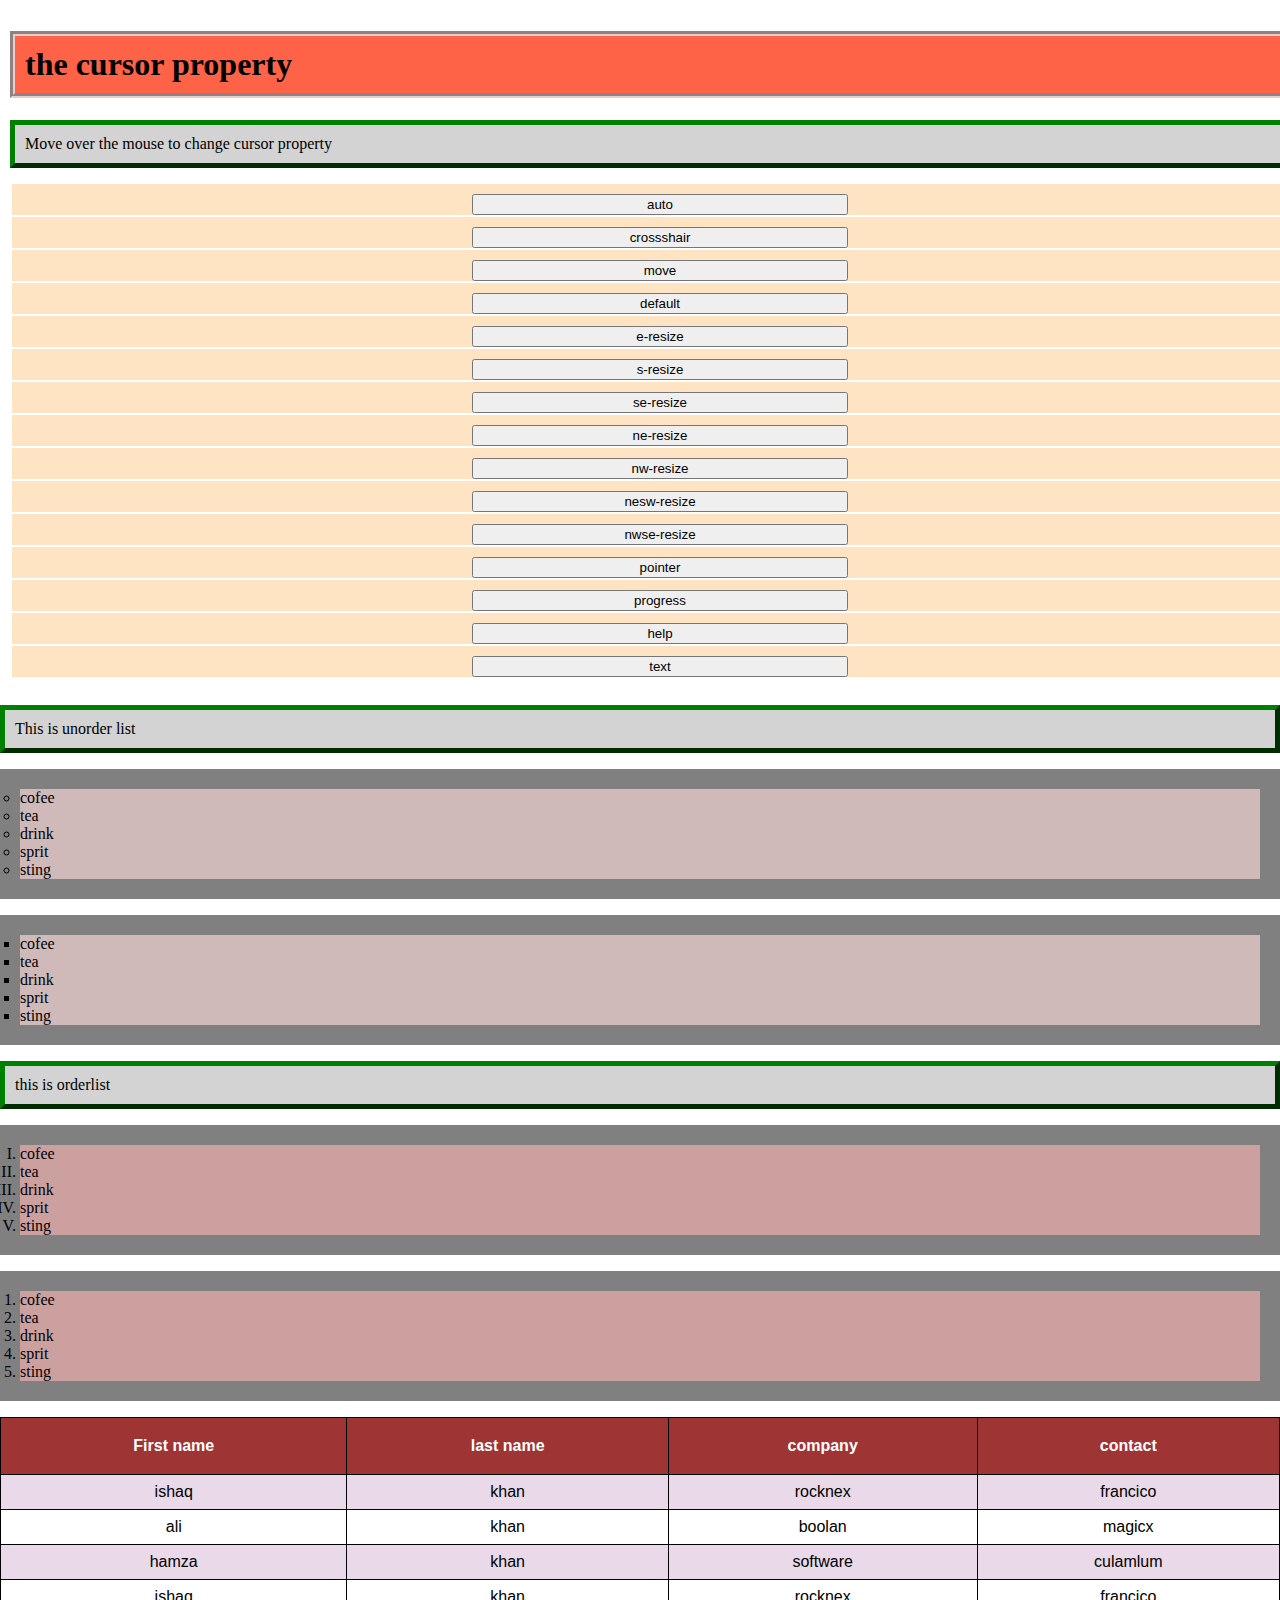
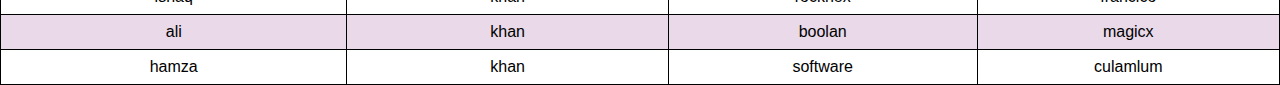
<file: index.html>
<!DOCTYPE html>
<html lang="en">
<head>
    <meta charset="UTF-8">
    <meta name="viewport" content="width=device-width, initial-scale=1.0">
    <title>Document</title>
    <link rel="stylesheet" href="style.css">
</head>
<body>
    <div class="div-main">
        <h1>the cursor property</h1>
        <p>Move over the mouse to change cursor property</p>
        <div>
            <button style="cursor: auto;">auto</button>
        </div>
        <div>
            <button style="cursor: crosshair;">crossshair</button>
        </div>
        <div>
            <button style="cursor: move;">move</button>
        </div>
        <div>
            <button style="cursor: default;">default</button>
        </div>
        <div>
            <button style="cursor:e-resize;">e-resize</button>
        </div>
        <div>
            <button style="cursor: s-resize;">s-resize</button>
        </div>
        <div>
            <button style="cursor: se-resize;">se-resize</button>
        </div>
        <div>
            <button style="cursor: ne-resize;">ne-resize</button>
        </div>
        <div>
            <button style="cursor: nw-resize;">nw-resize</button>
        </div>
        <div>
            <button style="cursor: nesw-resize;">nesw-resize</button>
        </div>
        <div>
            <button style="cursor: nwse-resize;">nwse-resize</button>
        </div>
        <div>
            <button style="cursor: pointer;">pointer</button>
        </div>
        <div>
            <button style="cursor: progress;">progress</button>
        </div>
        <div>
            <button style="cursor: help;">help</button>
        </div>
        <div>
            <button style=" cursor:text;">text</button>
        </div>
        
    </div>
    <div class="list">
        <p>This is unorder list</p>
        <ul class="a">
            
                <li>cofee</li>
                <li>tea</li>
                <li>drink</li>
                <li>sprit</li>
                <li>sting</li>
            
            
        </ul>
        <ul class="b">
            
            <li>cofee</li>
            <li>tea</li>
            <li>drink</li>
            <li>sprit</li>
            <li>sting</li>
        
        
    </ul>
         <p>this is orderlist </p>
        <ol class="c">
           
           
                <li>cofee</li>
                <li>tea</li>
                <li>drink</li>
                <li>sprit</li>
                <li>sting</li>
           
        </ol>
        <ol class=d">
           
           
            <li>cofee</li>
            <li>tea</li>
            <li>drink</li>
            <li>sprit</li>
            <li>sting</li>
       
    </ol>
    </div>
    <div class="table">
        <div>
            <table>
                <tr>
                    <th>First name</th>
                    <th>last name</th>
                    <th>company</th>
                    <th>contact</th>
                </tr>
                <tr>
                   <td>ishaq</td>
                   <td>khan</td>
                   <td>rocknex</td>
                   <td>francico</td>
                 
                </tr>
                <tr>
                    <td>ali</td>
                    <td>khan</td>
                    <td>boolan</td>
                    <td>magicx</td>
                </tr>
                <tr>
                    <td>hamza</td>
                    <td>khan</td>
                    <td>software</td>
                    <td>culamlum</td>

                </tr>
                <tr>
                    <td>ishaq</td>
                    <td>khan</td>
                    <td>rocknex</td>
                    <td>francico</td>
                  
                 </tr>
                 <tr>
                     <td>ali</td>
                     <td>khan</td>
                     <td>boolan</td>
                     <td>magicx</td>
                 </tr>
                 <tr>
                     <td>hamza</td>
                     <td>khan</td>
                     <td>software</td>
                     <td>culamlum</td>
 
                 </tr>
            </table>
        </div>
    </div>
</body>
</html>
</file>
<file: style.css>
body{
    padding: 0%;
    margin: auto;
    height: 100%;
    width: 100%;
   
    
}
h1{
    background-color:tomato;
    padding:  10px;
    border: 5px rgb(228, 206, 206) groove;
}
p{
    background-color: lightgray;
    padding: 10px;
    border: 5px outset green;
}
.main{
    width: 100%;
    height:100%;
   display: flex;
     background-image: url(background.jpg);
     background-repeat: no-repeat;
     background-attachment: fixed;  
     background-size: cover; 
}
.first{
    width: 50%;
   border: 4px dashed rgb(103, 131, 131);
}
.second{
border: 5px dotted aqua;
width: 50%;
padding: 10px;
}
.second :last-child{
    border: 4px dotted  blue;
}
.container{
    width: 100%;
   
}
.container h1{
    
    margin: 100px 110px 50px 50px ;
}
.container p{
    margin-top:70px;
    margin-left: 50px;
    margin-right: 290px;
    margin-bottom:30px ;
    border: 5px double yellow;
    padding: 45px;
    width: 300px;

}
.container .p p{
    width: 380px;
    outline: blue 5px solid;
    outline-offset: 10px;
    text-align: justify;
}
section{
    background-color: rgb(193, 193, 180);
    padding: 10px;
    margin: 5px;
}
section .content h1{
    text-align: center;
    text-transform: uppercase;
    
}
.content p{
    color: blue;
    text-indent: 39px;
    text-transform: capitalize;
    text-align: justify;
    letter-spacing:1px;
    line-height: 0.9cm;
    text-shadow: 2px 1px 5px rgb(82, 12, 12);
}
section a:visited a:link{
    color: white;
    background-color: red;
    display: inline-block;
    padding: 14px 20px;
    text-decoration: none;
 
}
/* cursor section*/
.div-main{
    padding: 10px;
    width: 100%;
    height: auto;

}
.div-main div{
    padding-top: 10px;
    padding-left:20px ;
    margin: 2px;
    background-color: bisque;
    text-align: center;
    
}
.div-main button{
    text-align: justify;
    width: 30%;

    text-align: center;
}
/* list section */
.list ul{
    background-color: gray;
    padding: 20px;
}
.list ol{
    background-color: gray;
    padding: 20px;
}

.list ul li{
    background-color: rgb(207, 185, 185);
    
    
}
.list ol li{
    background-color: rgb(205, 160, 160);
   
}
.list ul.a {
    list-style-type: circle;
}
.list ul.b {
    list-style-type: square;
}
.list ol.c {
    list-style-type: upper-roman;
}
.list ol.d {
    list-style-type: lower-alpha;
}
/* table section */
table {
  font-family: Arial, Helvetica, sans-serif;
  border-collapse: collapse;
  width: 100%;
}
.table td,.table th{
    border: 1px solid black;
    padding: 8px;
    text-align: center;
}
.table th{
    background-color: rgb(158, 52, 52);
    color: white;
    height: 40px;
}
.table tr:nth-child(even){
background-color: rgb(233, 217, 233);
}
.table tr:hover{
    background-color: black;
    color: white;
}
</file>
